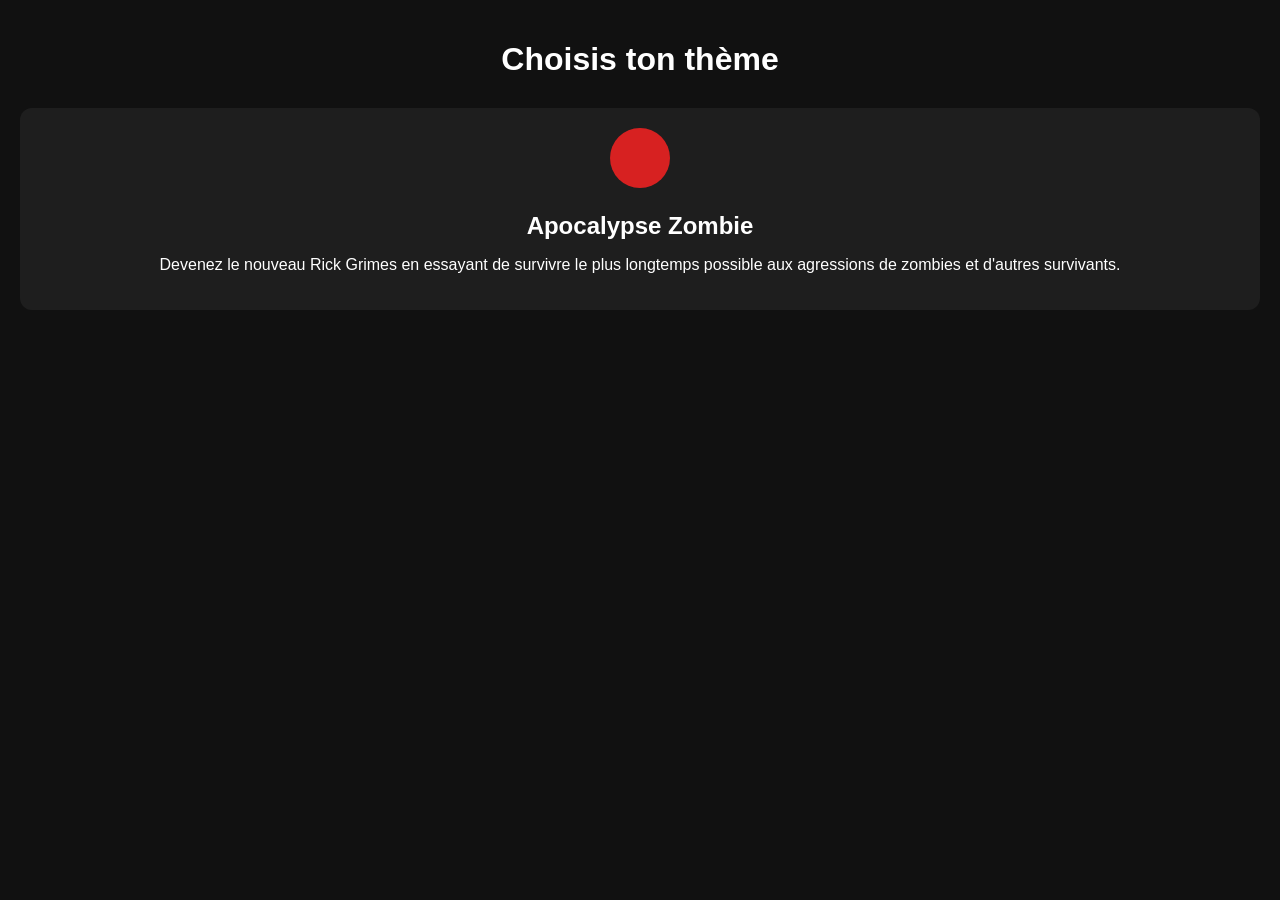
<file: index.html>
<!DOCTYPE html>
<html lang="fr">
<head>
  <meta charset="UTF-8">
  <title>Jeu de soirée - Choix du thème</title>
  <meta name="viewport" content="width=device-width, initial-scale=1.0">

  <!-- CSS -->
  <link rel="stylesheet" href="css/style.css">
</head>
<body>

  <h1>Choisis ton thème</h1>

  <!-- Conteneur où les thèmes seront affichés -->
  <div id="themes-container"></div>

  <!-- JS -->
  <script src="js/state.js"></script>
  <script src="js/main.js"></script>
</body>
</html>
</file>
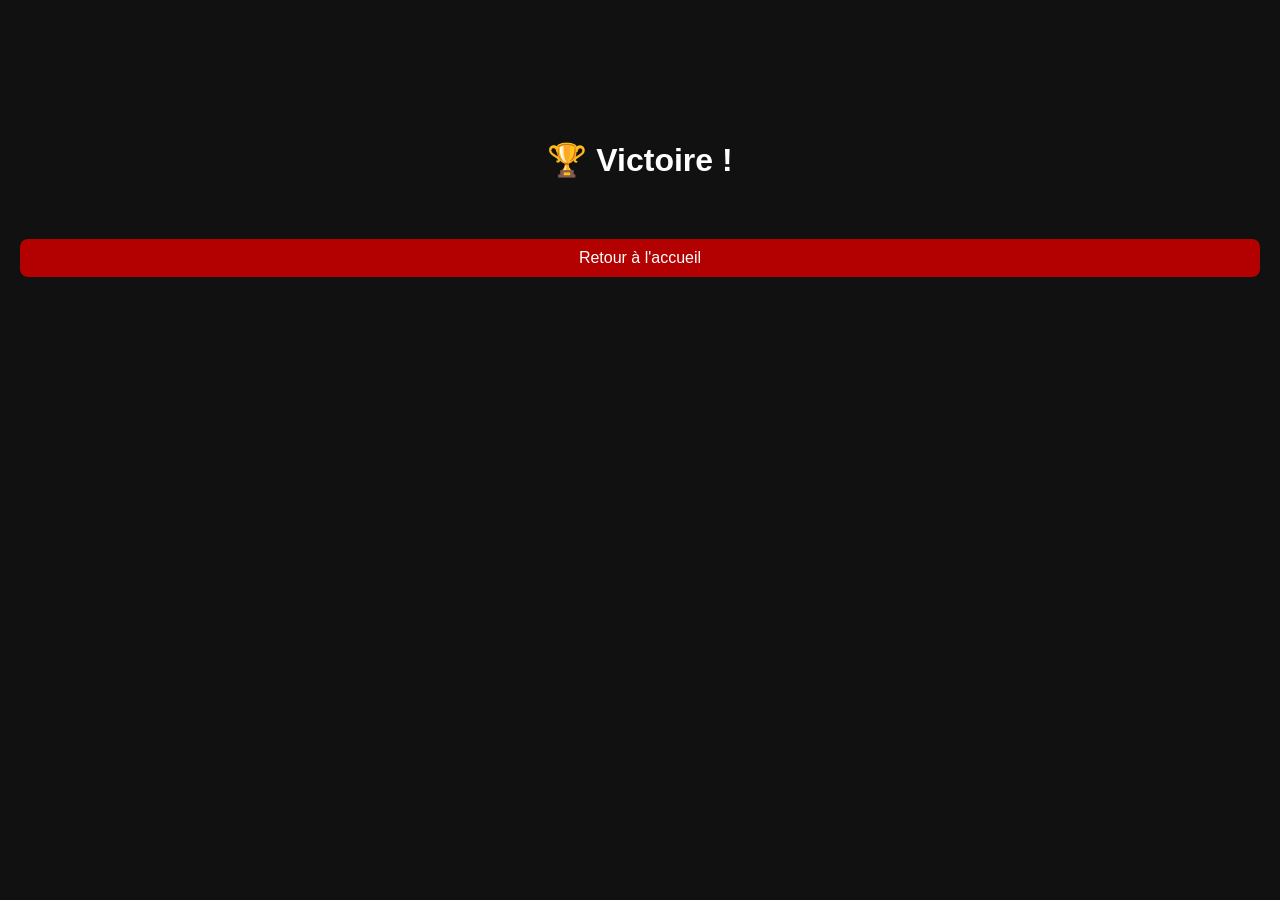
<file: gagnant.html>
<!DOCTYPE html>
<html lang="fr">
<head>
  <meta charset="UTF-8">
  <title>Jeu de soirée - Choix du thème</title>
  <meta name="viewport" content="width=device-width, initial-scale=1.0">

  <!-- CSS -->
  <link rel="stylesheet" href="css/style.css">
  <style>
    body {
      font-family: Arial, sans-serif;
      text-align: center;
      margin-top: 100px;
    }

    button {
      margin-top: 30px;
      padding: 10px 20px;
      font-size: 16px;
      cursor: pointer;
    }
  </style>
</head>
<body>

  <h1>🏆 Victoire !</h1>
  <div id="winner"></div>

  <button id="homeBtn">Retour à l'accueil</button>

  <script>
    const gagnant = JSON.parse(localStorage.getItem("gagnant"));
    const container = document.getElementById("winner");

    if (gagnant) {
      container.innerHTML = `
        <h2>${gagnant.nom}</h2>
        <p>PV restants : ${gagnant.pv}</p>
      `;
    }

    document.getElementById("homeBtn").addEventListener("click", () => {

      // Nettoyage complet de la partie (recommandé)
      localStorage.removeItem("etatJeu");
      localStorage.removeItem("gagnant");
      localStorage.removeItem("solutionChoisie");

      // Redirection vers accueil
      window.location.href = "index.html";
    });
  </script>

</body>
</html>
</file>
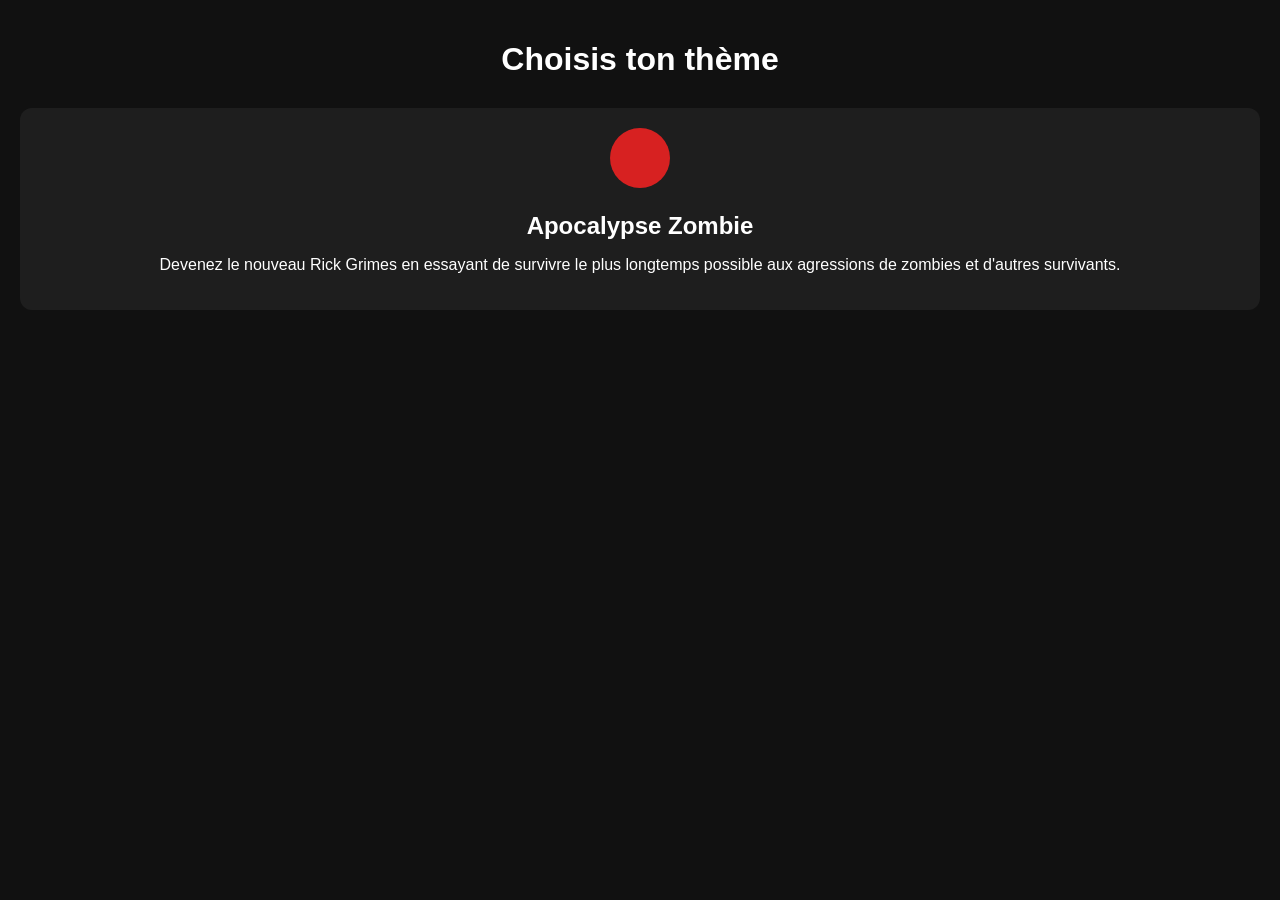
<file: players.html>
<!DOCTYPE html>
<html lang="fr">
<head>
  <meta charset="UTF-8">
  <title>Sélection des joueurs</title>
  <link rel="stylesheet" href="css/style.css">
  <meta name="viewport" content="width=device-width, initial-scale=1.0">
</head>
<body>

    <header class="app-header">
        <button id="back-home">⬅</button>
        <h1 id="theme-title"></h1>
        <button id="create-question-btn">➕</button>
    </header>
    
    <p id="theme-description"></p>
      

  <h2>Joueurs</h2>

  <div id="players-container"></div>

  <button id="add-player">➕ Ajouter un joueur</button>

  <button id="start-game">Commencer la partie</button>

  <script src="js/state.js"></script>
  <script src="js/players.js"></script>
</body>
</html>
</file>
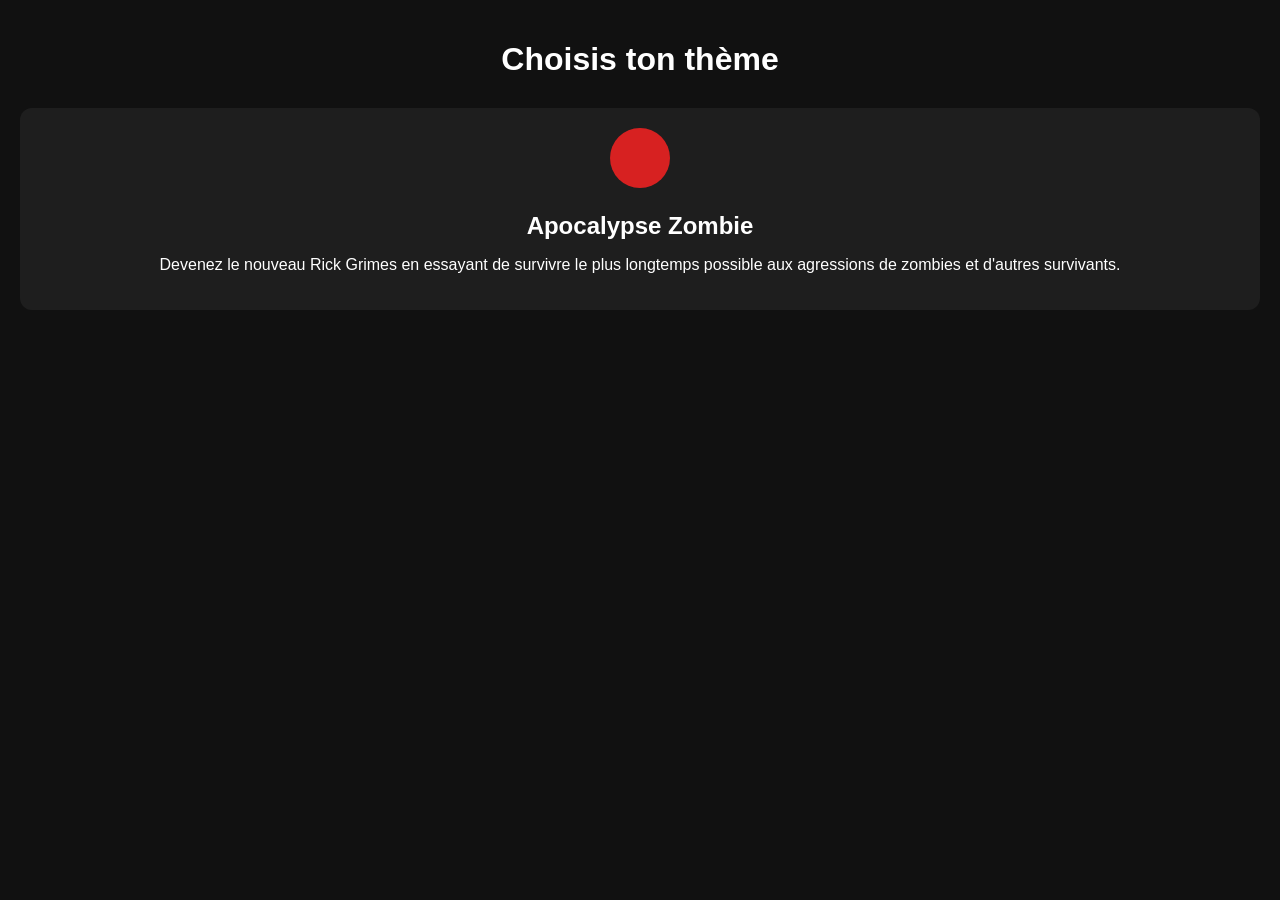
<file: result-groupe.html>
<!DOCTYPE html>
<html lang="fr">
<head>
  <meta charset="UTF-8">
  <title>Modification des groupes</title>
  <link rel="stylesheet" href="css/style.css">
</head>
<body>

<header class="app-header">
      <button id="back-home">⬅</button>
      <h1 id="player-name"></h1>
      <button id="open-groups">👥</button>
  </header>

<main class="result-container">
  <!-- 🧠 Description narrative -->
  <p id="result-description" class="description"></p>

  <div id="main-groups-container"></div>

  <button id="continue-btn" class="primary-btn">
    Continuer
  </button>
</main>

  <!-- Modal groupes -->
  <div id="groups-modal" class="modal hidden">
    <div class="modal-content">
      <div class="modal-header">
        <h2>Groupes</h2>
        <button class="square-button" id="close-groups">✖</button>
      </div>
  
      <div id="groups-container"></div>
    </div>
  </div>

<script src="js/result-groupe.js"></script>
</body>
</html>
</file>
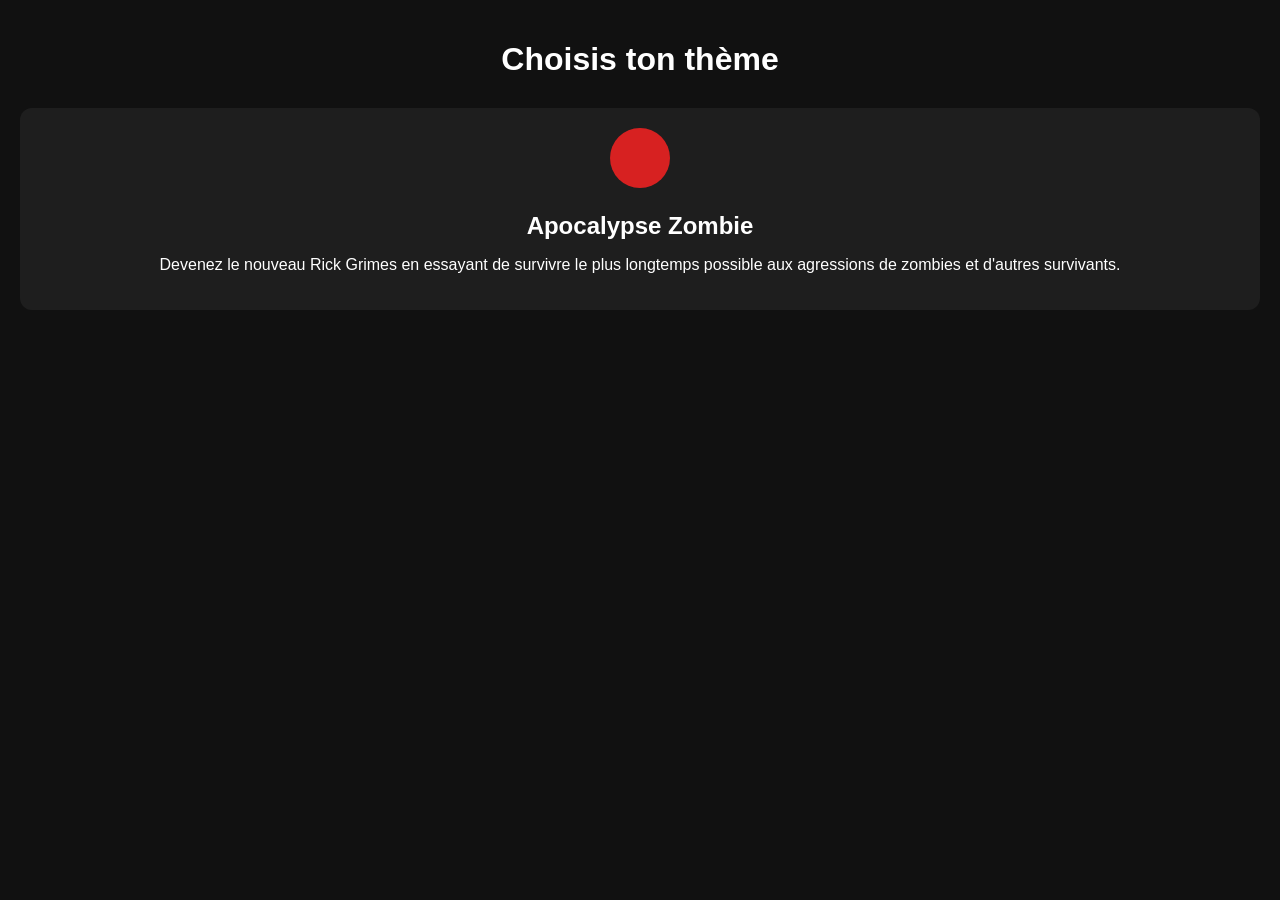
<file: result-mort.html>
<!DOCTYPE html>
<html lang="fr">
<head>
  <meta charset="UTF-8" />
  <title>Un joueur est mort</title>
  <link rel="stylesheet" href="css/style.css" />
</head>
<body>

  <!-- Header identique aux autres pages -->
   
  <header class="app-header">
    <button id="back-home">⬅</button>
    <h1>☠️ Mort</h1>
    <button id="open-groups">👥</button>
  </header>

  <main class="result-container">

    <p class="result-description">
      Les joueurs suivants sont morts et quittent définitivement la partie :
    </p>

    <ul id="dead-players-list" class="dead-list"></ul>

    <button id="continue-btn" class="primary-btn">
      Continuer la partie
    </button>
  </main>

  <!-- Modal groupes (réutilisation) -->
  <div id="groups-modal" class="modal hidden">
    <div class="modal-content">
      <div class="modal-header">
        <h2>Groupes</h2>
        <button class="square-button" id="close-groups">✖</button>
      </div>
  
      <div id="groups-container"></div>
    </div>
  </div>

  <script src="js/result-mort.js"></script>
</body>
</html>
</file>
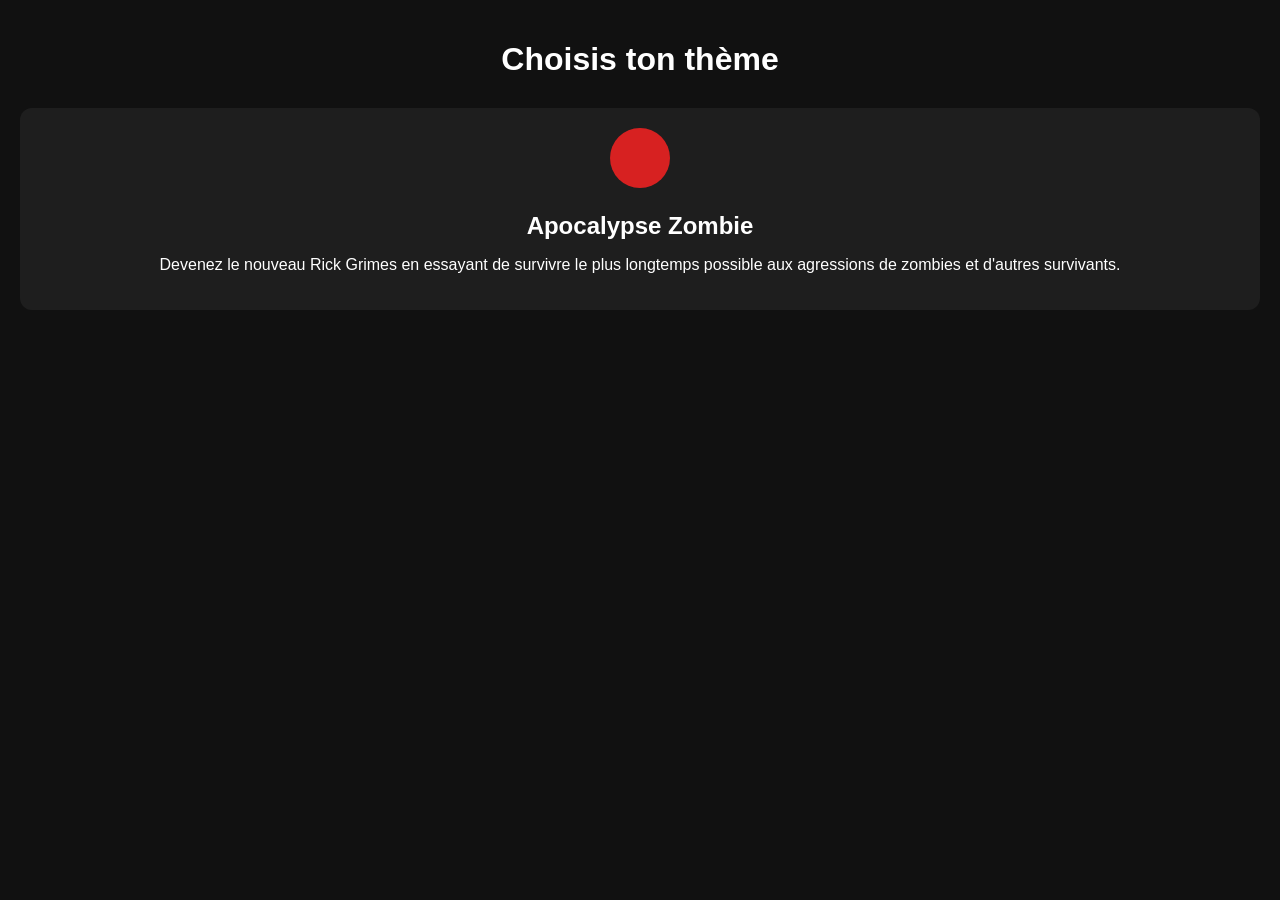
<file: result-objet.html>
<!DOCTYPE html>
<html lang="fr">
<head>
  <meta charset="UTF-8" />
  <title>Objet</title>
  <link rel="stylesheet" href="css/style.css" />
</head>
<body>
    <header class="app-header">
        <button id="back-home">⬅</button>
        <h1 id="player-name"></h1>
        <button id="open-groups">👥</button>
    </header>

  <main class="result-container">
    <p id="result-description" class="result-description"></p>

    <div id="objet-card" class="objet-card hidden">
      <img id="objet-icon"/>
      <h3 id="objet-name"></h3>
    </div>

    <div id="choices" class="choices hidden">

  <div class="choice-card" id="card-keep" data-action="keep">
    <h3>Récupérer</h3>
    <p>Prendre l'objet pour soi</p>
  </div>

  <div class="choice-card" id="card-give" data-action="give">
    <h3>Donner</h3>
    <select id="give-select"></select>
  </div>

  <div class="choice-card" id="card-discard" data-action="discard">
    <h3>Jeter</h3>
    <p>Personne ne récupère l'objet</p>
  </div>

</div>

<button id="confirm-btn" class="primary-btn" disabled>
  Continuer
</button>

  <div id="groups-modal" class="modal hidden">
    <div class="modal-content">
      <div class="modal-header">
        <h2>Groupes</h2>
        <button class="square-button" id="close-groups">✖</button>
      </div>
  
      <div id="groups-container"></div>
    </div>
  </div>

  <script src="js/result-objet.js"></script>
</body>
</html>
</file>
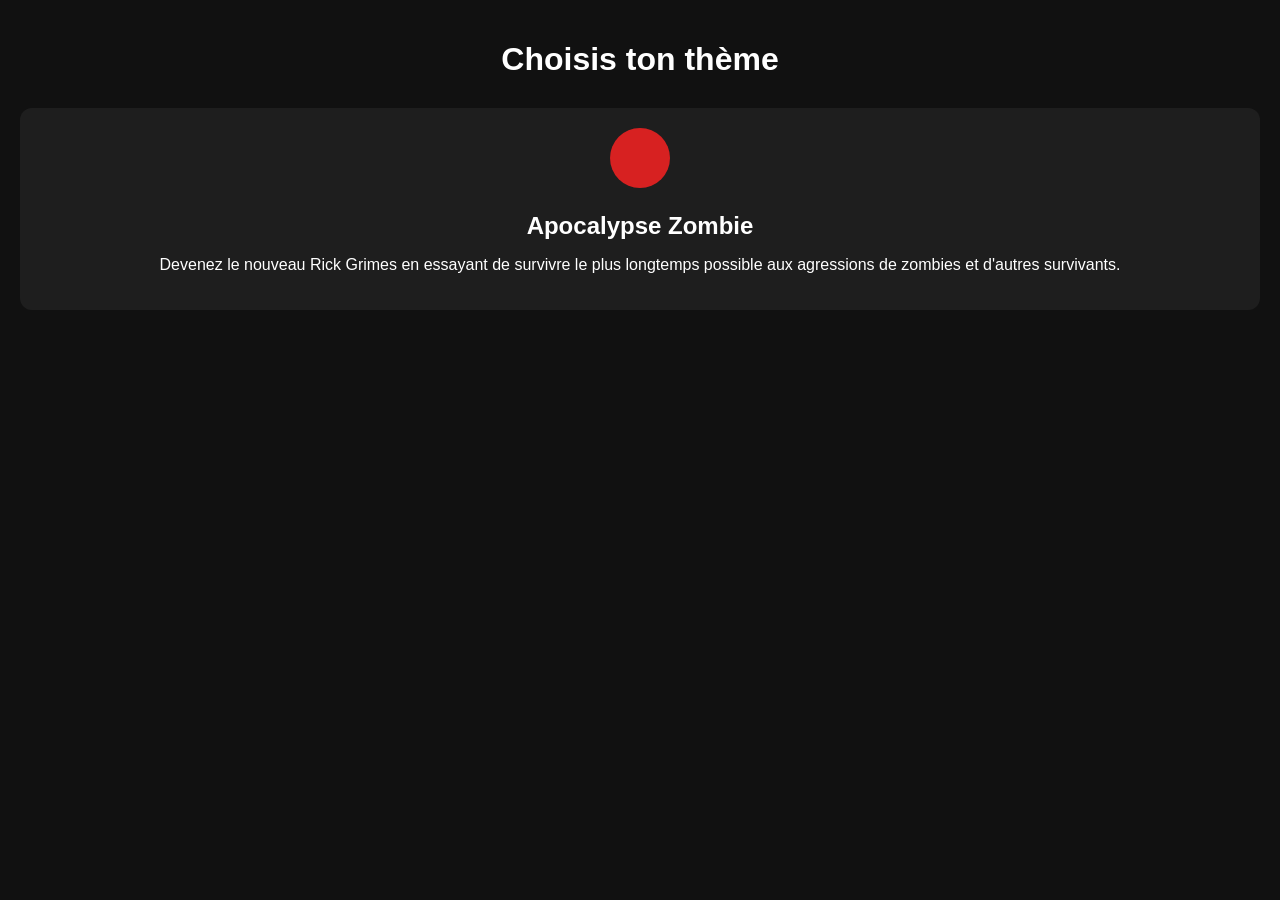
<file: result-statut.html>
<!DOCTYPE html>
<html lang="fr">
<head>
  <meta charset="UTF-8">
  <title>Changement de statut</title>
  <link rel="stylesheet" href="css/style.css">
</head>
<body>

  <!-- HEADER identique aux autres pages -->
  <header class="app-header">
      <button id="back-home">⬅</button>
      <h1 id="player-name"></h1>
      <button id="open-groups">👥</button>
  </header>

  <main class="result-container">
    <!-- 🧠 Description narrative -->
    <p id="result-description" class="description"></p>

    <div id="result-content" class="result-box">
      <!-- Injecté en JS -->
    </div>

    <button id="continue-btn" class="primary-btn">
      Continuer
    </button>
  </main>

  <!-- Modal groupes -->
  <div id="groups-modal" class="modal hidden">
    <div class="modal-content">
      <div class="modal-header">
        <h2>Groupes</h2>
        <button class="square-button" id="close-groups">✖</button>
      </div>
  
      <div id="groups-container"></div>
    </div>
  </div>

  <script src="js/result-statut.js"></script>
</body>
</html>
</file>
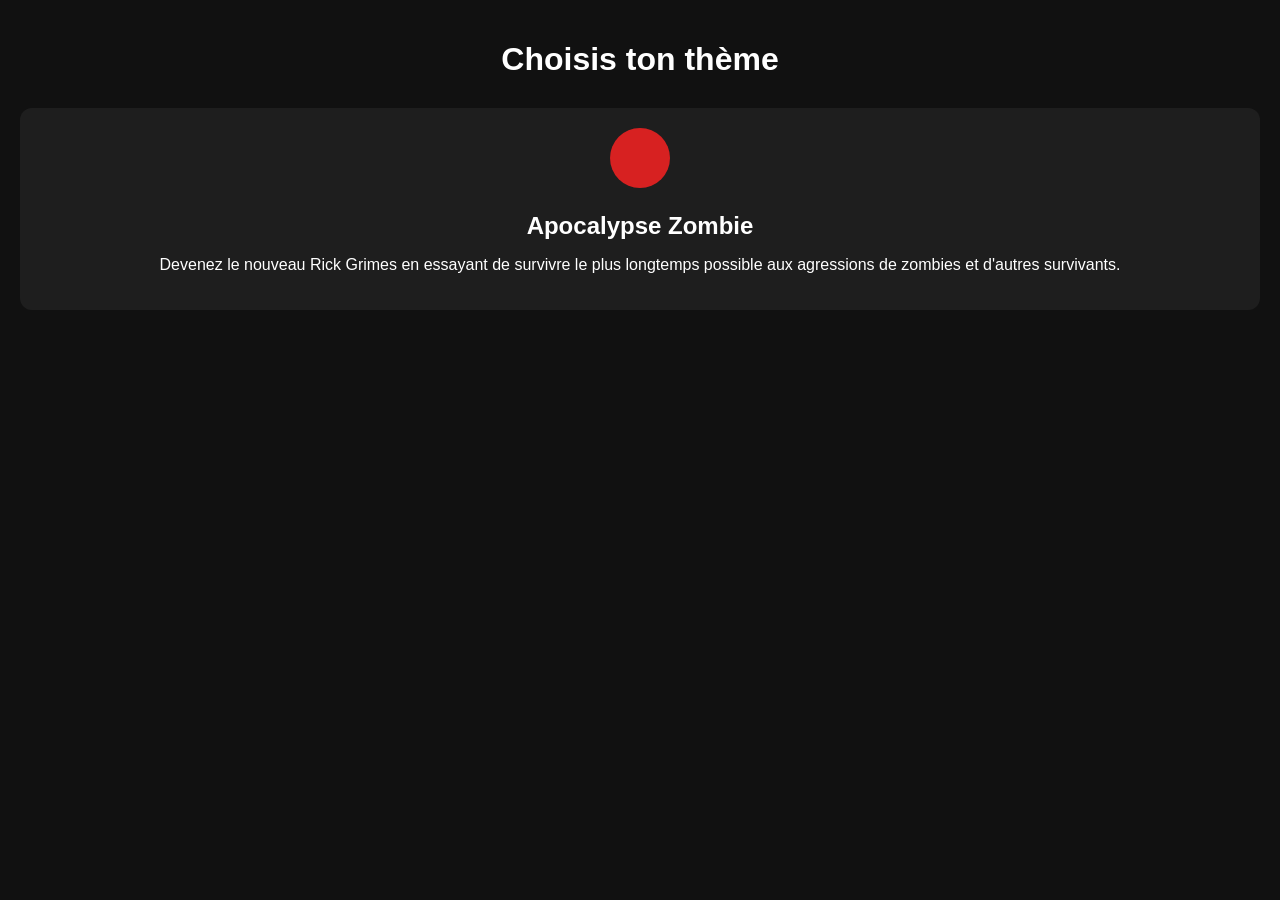
<file: result-vie.html>
<!DOCTYPE html>
<html lang="fr">
<head>
  <meta charset="UTF-8" />
  <title>Conséquence – Points de vie</title>

  <meta name="viewport" content="width=device-width, initial-scale=1.0" />

  <!-- CSS -->
  <link rel="stylesheet" href="css/style.css" />
</head>
<body>
    <header class="app-header">
        <button id="back-home">⬅</button>
        <h1 id="player-name"></h1>
        <button id="open-groups">👥</button>
    </header>
  <div class="result-container">

    <!-- 🧠 Description narrative -->
    <p id="result-description" class="description"></p>

    <main class="result-container">
        <h2 id="pv-total" class="pv-total"></h2>
        
        <div id="players-container"></div>
        
        <button id="confirm-btn" disabled>Confirmer</button>
    </main>



    
  </div>
  <div id="groups-modal" class="modal hidden">
    <div class="modal-content">
      <div class="modal-header">
        <h2>Groupes</h2>
        <button class="square-button" id="close-groups">✖</button>
      </div>
  
      <div id="groups-container"></div>
    </div>
  </div>
  <!-- JS -->
  <script src="js/result-vie.js"></script>
  
</body>
</html>
</file>
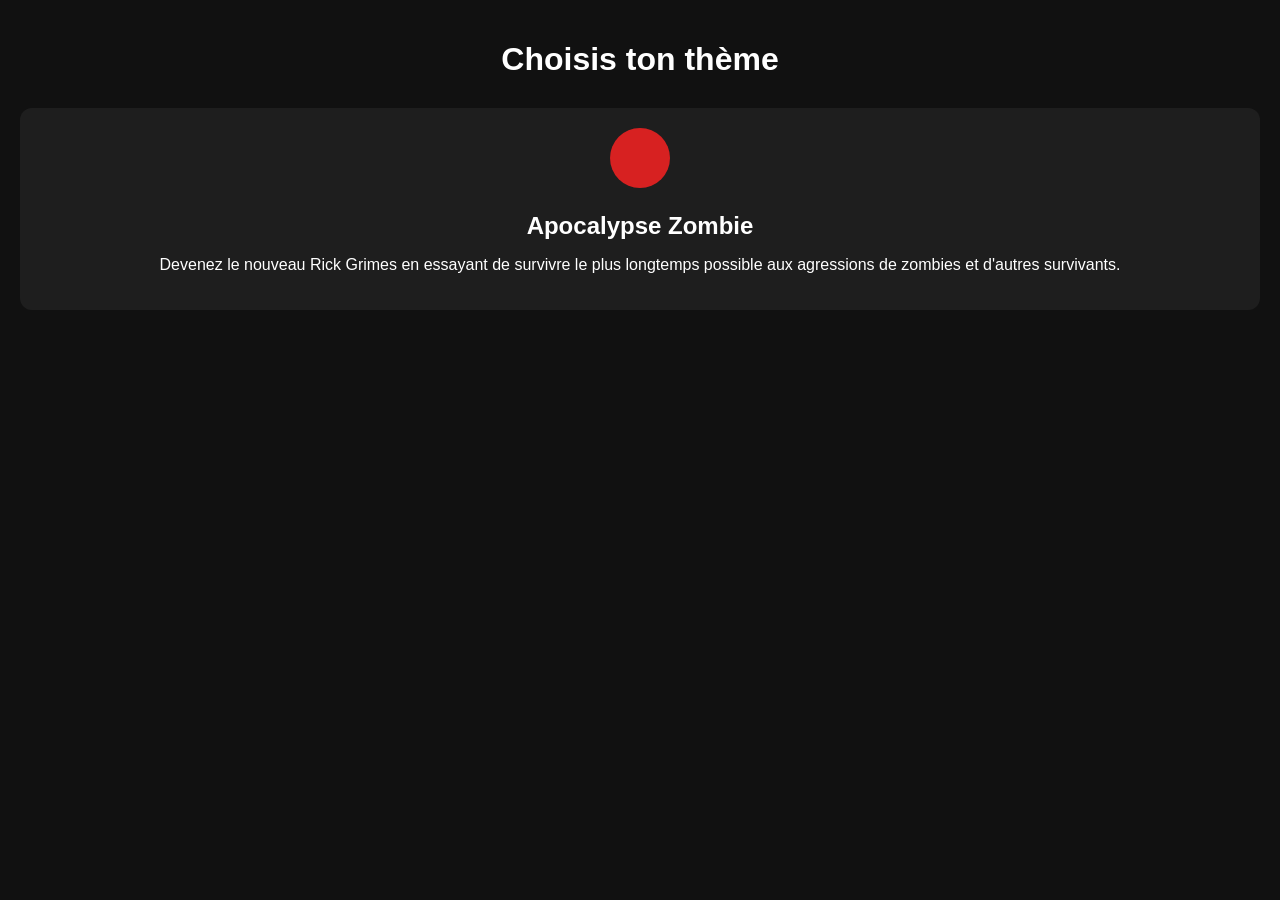
<file: situation.html>
<!DOCTYPE html>
<html lang="fr">
<head>
  <meta charset="UTF-8">
  <title>Situation</title>
  <link rel="stylesheet" href="css/style.css">
</head>
<body>

  <header class="app-header">
    <button id="back-home">⬅</button>
    <h1 id="player-name"></h1>
    <button id="open-groups">👥</button>
  </header>

  <p id="situation-description"></p>

  <div id="solutions-container"></div>

  <button id="confirm-solution" disabled>Confirmer</button>

  <div id="groups-modal" class="modal hidden">
    <div class="modal-content">
      <div class="modal-header">
        <h2>Groupes</h2>
        <button class="square-button" id="close-groups">✖</button>
      </div>
  
      <div id="groups-container"></div>
    </div>
  </div>
  

  <script src="js/state.js"></script>
  <script src="js/situation.js"></script>
  
</body>
</html>
</file>
<file: css/style.css>
body {
    font-family: Arial, sans-serif;
    background-color: #111;
    color: white;
    text-align: center;
    margin: 0;
    padding: 20px;
  }
  
  h1 {
    margin-bottom: 30px;
  }
  
  #themes-container {
    display: flex;
    flex-direction: column;
    gap: 20px;
  }
  
  .theme-card {
    background-color: #1e1e1e;
    border-radius: 12px;
    padding: 20px;
  }
  
  .theme-card img {
    width: 60px;
    margin-bottom: 10px;
  }
  
  .theme-card h2 {
    margin: 10px 0;
  }
  
  input, button {
    width: 100%;
    padding: 12px;
    margin-top: 10px;
    border-radius: 8px;
    border: none;
    font-size: 16px;
  }
  
  button {
    background-color: #b30000;
    color: white;
    margin-top: 20px;
  }
  
  hr {
    margin: 30px 0;
    border: 1px solid #333;
  }
  #theme-description {
    white-space: normal;
    word-break: break-word;
    overflow: visible;
    line-height: 1.4;
    margin-bottom: 20px;
  }
  .player-row {
    display: flex;
    gap: 10px;
    margin-bottom: 10px;
  }
  
  .player-row input {
    flex: 1;
  }
  
  .player-row button {
    width: 50px;
    background-color: #333;
  }
  
  button:disabled {
    opacity: 0.4;
  }
      
  .app-header {
    display: flex;
    align-items: center;
    gap: 10px;
    margin-bottom: 10px;
  }
  
  .app-header h1 {
    flex: 1;
    font-size: 20px;
    margin: 0;
    text-align: center;
  }
  
  #back-home,#create-question-btn {
    width: 40px;
    height: 40px;
    border-radius: 50%;
    background-color: #333;
    color: white;
    font-size: 18px;
  }
  .solution-card {
    border: 2px solid #444;
    border-radius: 12px;
    padding: 15px;
    margin-bottom: 15px;
    position: relative;
  }
  
  .solution-card.selected {
    border-color: #00c853;
    background-color: #1b3a2b;
  }
  
  .solution-card.disabled {
    opacity: 0.4;
  }
  
  .solution-card.disabled * {
    pointer-events: none;
  }
  
  .condition-icon {
    position: absolute;
    top: 10px;
    right: 10px;
    height: 1.5rem;
    width: 1.5rem;
  }
  
  #confirm-solution {
    width: 100%;
    margin-top: 20px;
  }
  
  #open-groups {
    width: 40px;
    height: 40px;
    border-radius: 50%;
    background-color: #333;
    color: white;
    font-size: 18px;
  }
  .modal {
    position: fixed;
    inset: 0;
    background: rgba(0, 0, 0, 0.6);
    display: flex;
    justify-content: center;
    align-items: center;
    z-index: 1000;
  }
  
  .modal.hidden {
    display: none;
  }
  
  .modal-content {
    width: 90%;
    max-height: 85%;
    background: #e6e2df;
    border-radius: 16px;
    padding: 16px;
    overflow-y: auto;
  }
  
  .modal-header {
    display: flex;
    justify-content: space-between;
    align-items: center;
    margin-bottom: 12px;
  }
  
  .modal-header h2 {
    margin: 0 auto;
    color:black;
  }
  
  .modal-header button {
    font-size: 18px;
  }
  
  /* Groupes */
  .group-block {
    margin-bottom: 16px;
  }
  
  .group-title {
    font-weight: bold;
    color:black;
    margin-bottom: 6px;
    border-bottom: 1px solid #333;
  }
  
  /* Joueurs */
  .player-row {
    display: flex;
    align-items: center;
    gap: 8px;
    margin-bottom: 8px;
  }
  
  .player-name {
    background: #777;
    color: white;
    padding: 4px 8px;
    border-radius: 6px;
    min-width: 80px;
    text-align: center;
    font-size: 14px;
  }
  
  /* Vie */
  .hearts {
    display: flex;
    gap: 2px;
  }
  
  .heart {
    font-size: 16px;
    color: red;
  }
  
  .heart.empty {
    opacity: 0.3;
  }
  
  /* Icônes */
  .player-icons {
    display: flex;
    gap: 6px;
    margin-left: auto;
  }
  
  .player-icons img {
    width: 22px;
    height: 22px;
  }
  
  .square-button{
    width: 35px;
    height: 35px;
  }

  .player-row {
    display: flex;
    justify-content: space-between;
    align-items: center;
  
    background: #1e1e1e;
    border-radius: 12px;
    padding: 12px 16px;
    margin-bottom: 12px;
  
    color: white;
  }
  
  /* Bloc gauche */
  .player-info {
    display: flex;
    flex-direction: column;
    gap: 6px;
  }
  
  .player-name {
    font-weight: bold;
    font-size: 16px;
  }
  
  /* ❤️ PV actuels */
  .hearts {
    font-size: 16px;
    line-height: 1;
  }
  
  /* Bloc droit */
  .pv-controls {
    display: flex;
    align-items: center;
    gap: 10px;
  }
  
  .pv-btn {
    width: 36px;
    height: 36px;
    border-radius: 50%;
    border: none;
  
    background: #333;
    color: white;
    font-size: 20px;
    font-weight: bold;
  
    display: flex;
    align-items: center;
    justify-content: center;
  }
  
  .pv-btn:active {
    transform: scale(0.95);
  }
  
  .pv-value {
    width: 24px;
    text-align: center;
    font-weight: bold;
  }
  .choice-card {
  border: 2px solid #444;
  border-radius: 12px;
  padding: 16px;
  margin-bottom: 12px;
  cursor: pointer;
  transition: 0.2s;
  background: #1e1e1e;
}

.choice-card:hover {
  border-color: #888;
}

.choice-card.selected {
  border-color: #4cafef;
  background: #2a2a2a;
}

.choice-card.disabled {
  opacity: 0.4;
  pointer-events: none;
}

.choice-card select {
  margin-top: 8px;
  width: 100%;
}


.create-page {
  padding: 20px;
  max-width: 1000px;
  margin: auto;
}

.form-section {
  background: #1f1f1f;
  border-radius: 16px;
  padding: 20px;
  margin-bottom: 24px;
  border: 2px solid #333;
}

.form-section h2 {
  margin-bottom: 16px;
}

label {
  display: block;
  margin-top: 14px;
  margin-bottom: 6px;
  font-weight: bold;
}

textarea,
input,
select {
  width: 100%;
  padding: 12px;
  border-radius: 10px;
  border: 2px solid #444;
  background: #2b2b2b;
  color: white;
  font-size: 15px;
  box-sizing: border-box;
}

textarea {
  min-height: 100px;
  resize: vertical;
}

.solution-block {
  border: 2px solid #444;
  border-radius: 16px;
  padding: 20px;
  margin-bottom: 24px;
}

.solution-title {
  font-size: 20px;
  font-weight: bold;
  margin-bottom: 12px;
}

.consequences-container {
  margin-top: 20px;
}

.consequence-card {
  background: #2b2b2b;
  border-radius: 14px;
  padding: 16px;
  margin-bottom: 16px;
  border: 2px solid #3a3a3a;
}

.consequence-header {
  display: flex;
  justify-content: space-between;
  align-items: center;
  margin-bottom: 10px;
}

.remove-btn {
  background: #a83232;
  border: none;
  color: white;
  width: 32px;
  height: 32px;
  border-radius: 8px;
  cursor: pointer;
}

.add-btn,
.primary-btn {
  margin-top: 16px;
  border: none;
  border-radius: 12px;
  padding: 14px;
  font-size: 16px;
  font-weight: bold;
  cursor: pointer;
}

.add-btn {
  background: #444;
  color: white;
  width: 100%;
}

.primary-btn {
  width: 100%;
  background: #4caf50;
  color: white;
}

.primary-btn:disabled {
  opacity: 0.5;
  cursor: not-allowed;
}

.radio-group {
  display: flex;
  gap: 20px;
  margin-top: 10px;
}

.inline-option {
  display: flex;
  align-items: center;
  gap: 8px;
}
</file>
